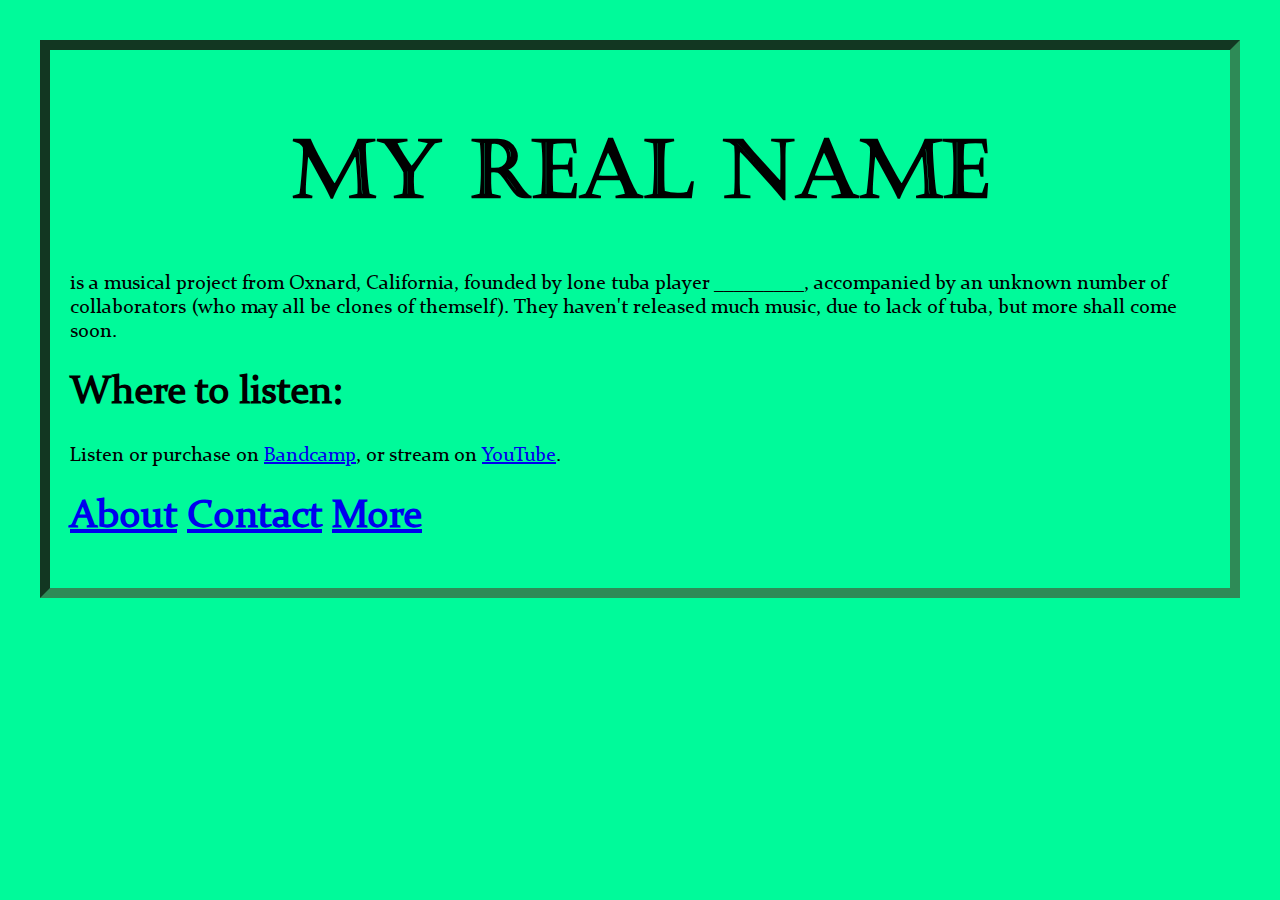
<file: index.html>
<!DOCTYPE html>
<html lang="en">
<head>
    <title> My real name is </title>
    <style> @import url(style.css); </style> 
</head>
<body>
    <h1>
        MY REAL NAME
    </h1>
    <p>
        is a musical project from Oxnard, California, founded by lone tuba player _________, accompanied by an unknown number of collaborators (who may all be clones of themself). They haven't released much music, due to lack of tuba, but more shall come soon.
    </p>
    <h2>
        Where to listen:
    </h2>
    <p>
        Listen or purchase on <a href="https://youllneverknowmyrealname.bandcamp.com"> Bandcamp</a>, or stream on <a href="https://www.youtube.com/@myunrealname"> YouTube</a>.
    </p>
    <div class="mylinks">
        <h2>
            <a href="about.html">About</a> <a href="contact.html">Contact</a> <a href="more.html">More</a>
        </h2>
    </div>
</body>
</html>
</file>
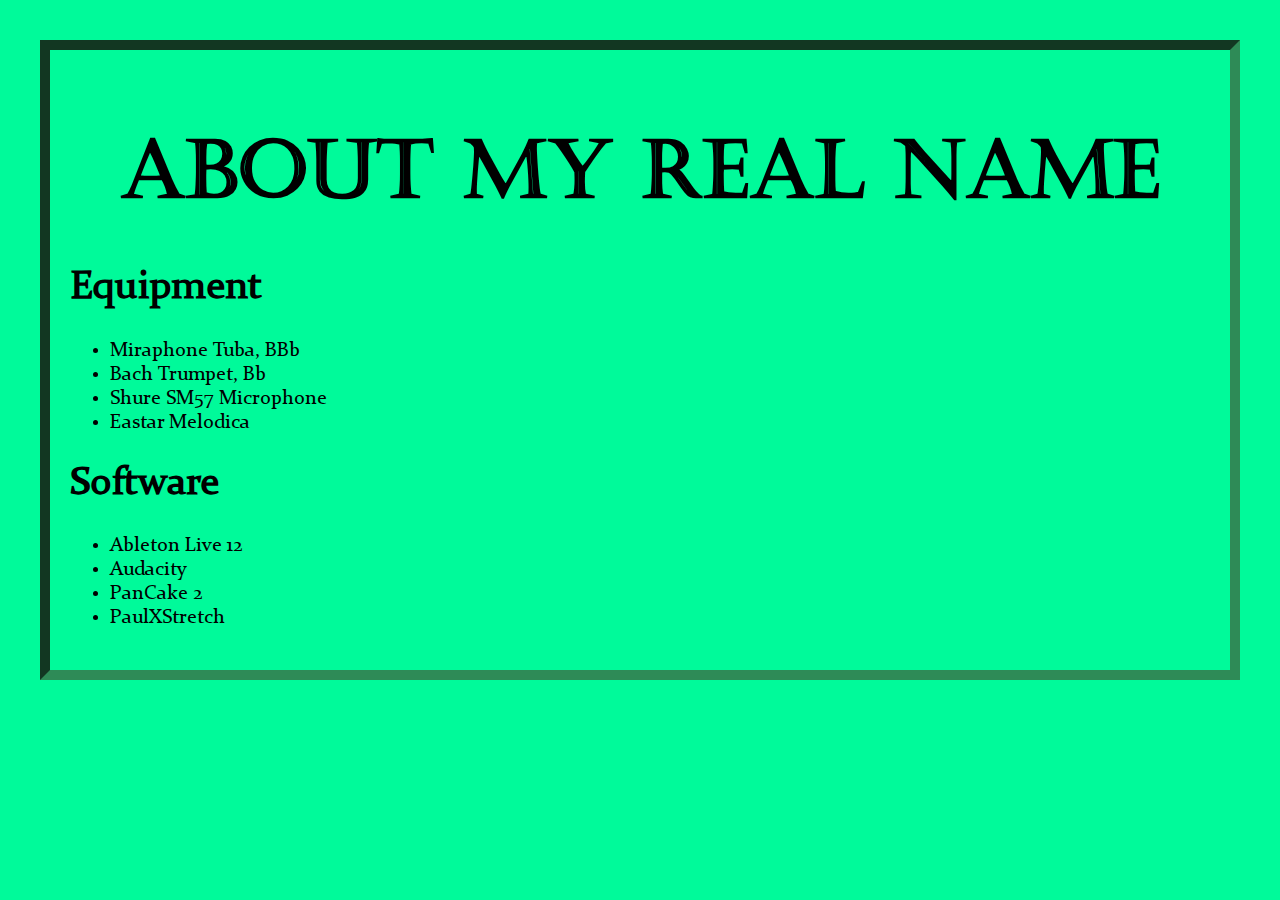
<file: about.html>
<!DOCTYPE html>
<html lang="en">
    <head>
        <title> About my real name</title>
        <style> @import url(style.css); </style>
    </head>
    <body>
        <h1>
            ABOUT MY REAL NAME
        </h1>
        <h2>
            Equipment
        </h2>
        <p>
            <ul>
                <li>Miraphone Tuba, BBb</li>
                <li>Bach Trumpet, Bb</li>
                <li>Shure SM57 Microphone</li>
                <li>Eastar Melodica</li>
            </ul>
        </p>
        <h2> Software </h2>
        <p>
            <ul>
                <li>Ableton Live 12</li>
                <li>Audacity</li>
                <li>PanCake 2</li>
                <li>PaulXStretch</li>
            </ul>
        </p>
    </body>
</html>
</file>
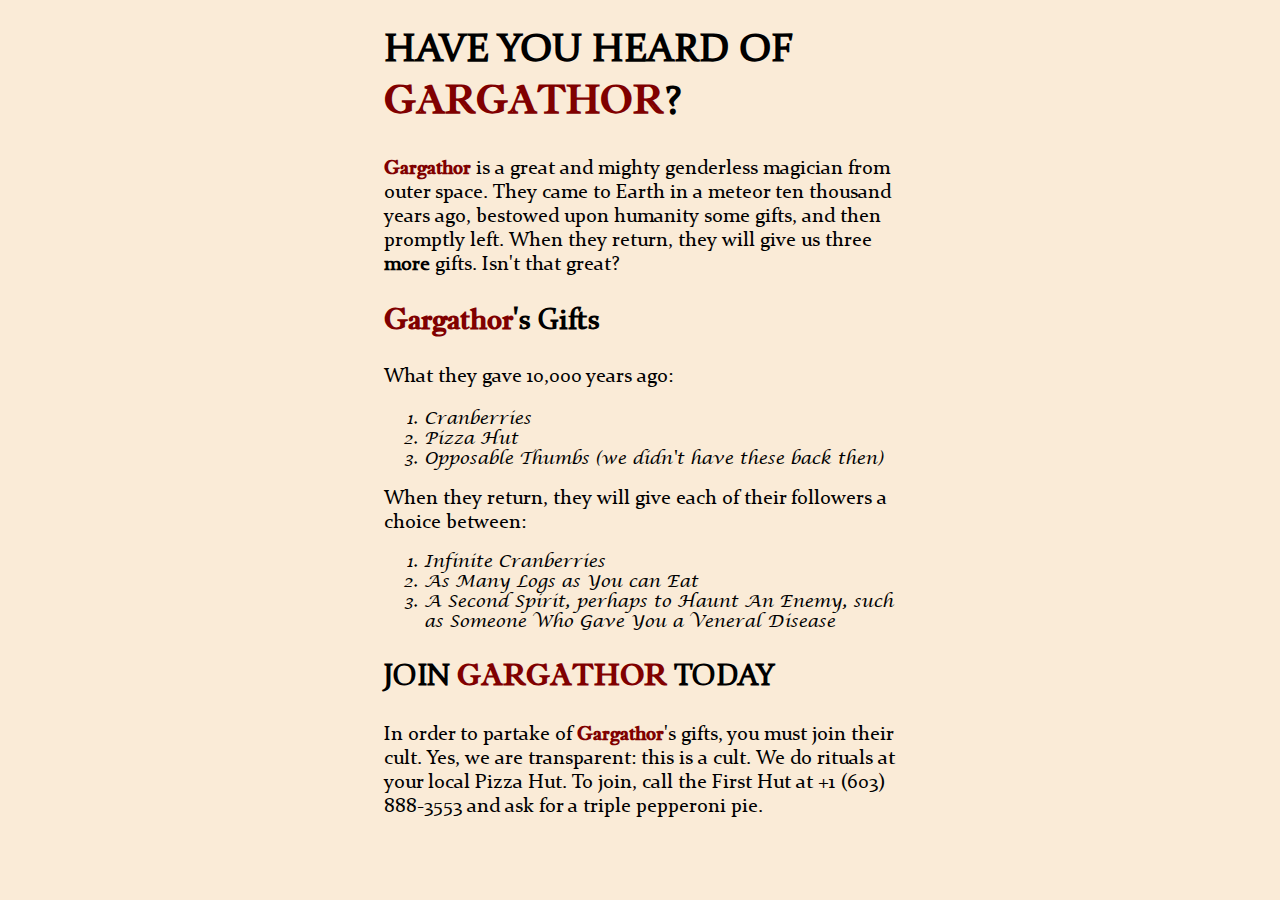
<file: more.html>
<!DOCTYPE html>
<html lang="en">
    <head>
        <title> Secrets </title>
        <style> @import url(secretstyle.css); </style>
    </head>
    <body>
        <h1>
            HAVE YOU HEARD OF <span class="garg">GARGATHOR</span>?
        </h1>
        <p>
            <span class="garg">Gargathor</span> is a great and mighty genderless magician from outer space. They came to Earth in a meteor ten thousand years ago, bestowed upon humanity some gifts, and then promptly left. When they return, they will give us three <strong>more</strong> gifts. Isn't that great?
        </p>
        <h2>
            <span class="garg">Gargathor</span>'s Gifts
        </h2>
        <p>
            What they gave 10,000 years ago:
            <div class="gifts">
            <ol>
                <li>Cranberries</li>
                <li>Pizza Hut</li>
                <li>Opposable Thumbs (we didn't have these back then)</li>
            </ol>
            </div>
            When they return, they will give each of their followers a choice between:
            <div class="gifts">
            <ol>
                <li>Infinite Cranberries</li>
                <li>As Many Logs as You can Eat</li>
                <li>A Second Spirit, perhaps to Haunt An Enemy, such as Someone Who Gave You a Veneral Disease</li>
            </ol>
            </div>
        </p>
        <h2>
            JOIN <span class="garg">GARGATHOR</span> TODAY
        </h2>
        <p>
            In order to partake of <span class="garg">Gargathor</span>'s gifts, you must join their cult. Yes, we are transparent: this is a cult. We do rituals at your local Pizza Hut. To join, call the First Hut at +1 (603) 888-3553 and ask for a triple pepperoni pie.
        </p>
    </body>
</html>
</file>
